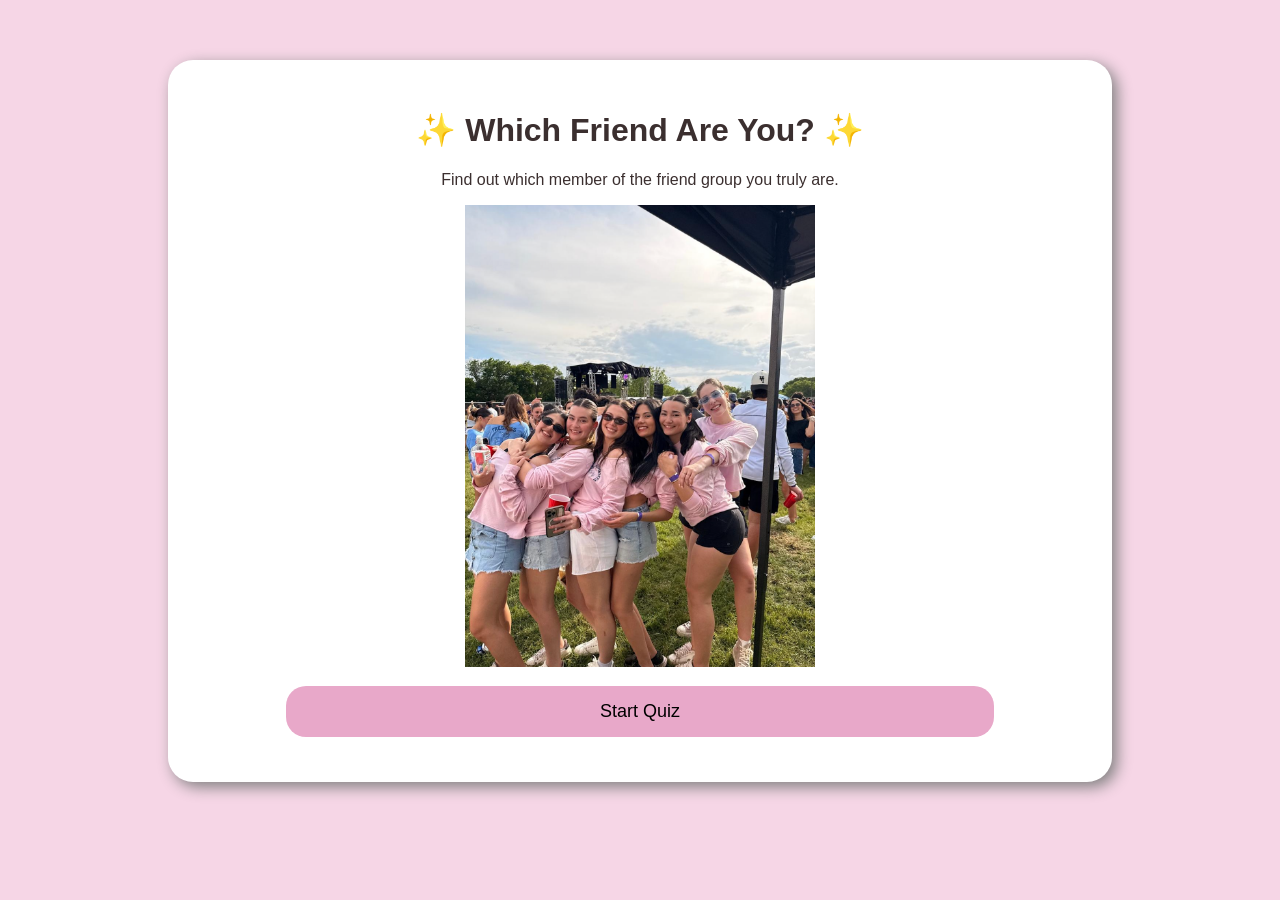
<file: index.html>
<!DOCTYPE html>
<html>
<head>
    <title>Which Friend Are You?</title>

    <style>
        body {
            background-color: #f6d6e6;
            font-family: Arial, sans-serif;
            text-align: center;
            color: #3b2f2f;
        }

        .page-box {
            background-color: white;
            width: 70%;
            margin: 60px auto;
            padding: 30px;
            border-radius: 25px;
            box-shadow: 5px 5px 15px gray;
        }

        button {
            display: block;
            width: 80%;
            margin: 15px auto;
            padding: 15px;
            border-radius: 20px;
            border: none;
            font-size: 18px;
            cursor: pointer;
            background-color: #e8a8c9;
        }

        button:hover {
            background-color: #d98bb8;
        }

        .question {
            display: none;
        }

        #quizContainer {
            display: none;
        }

        #result {
            display: none;
        }
    </style>
</head>

<body>

    <div id="startPage" class="page-box">
        <h1>✨ Which Friend Are You? ✨</h1>
        <p>Find out which member of the friend group you truly are.</p>
        <img src="quizpic/friendsstart.png"
        style="width:350px; height:auto;"> 
        <button onclick="startQuiz()">Start Quiz</button>
    </div>

    <div id="quizContainer" class="page-box">

        <div id="question1" class="question">
            <h2>The group chat has been dead all day. You...</h2>
            <button onclick="answer('friend5', 2)">📸 Send a random picture</button>
            <button onclick="answer('friend1', 2)">😂 Send a meme</button>
            <button onclick="answer('friend3', 2)">💬 Ask a completely random question</button>
            <button onclick="answer('friend6', 2)">👀 Read everything but don't respond</button>
            <button onclick="answer('friend2', 2)">✨ Drop major news and disappear</button>
            <button onclick="answer('friend4', 2)">📞 Always responds no matter the text</button>
        </div>

        <div id="question2" class="question">
            <h2>The playlist gets passed to you. What are you putting on?</h2>
            <button onclick="answer('friend6', 3)">Throwback songs</button>
            <button onclick="answer('friend5', 3)">A song nobody expects</button>
            <button onclick="answer('friend3', 3)">Whatever matches the vibe</button>
            <button onclick="answer('friend1', 3)">Songs to sing to</button>
            <button onclick="answer('friend2', 3)">Does not put music, but gives recommendations</button>
            <button onclick="answer('friend4', 3)">Whatever playlist they see fit</button>
        </div>

        <div id="question3" class="question">
            <h2>We are going on a trip. What are you doing?</h2>
            <button onclick="answer('friend2', 4)">Creates the itinerary</button>
            <button onclick="answer('friend3', 4)">Takes aesthetic pictures</button>
            <button onclick="answer('friend6', 4)">Goes with the flow</button>
            <button onclick="answer('friend1', 4)">Finds local coffee shops</button>
            <button onclick="answer('friend5', 4)">Somehow packs last minute</button>
            <button onclick="answer('friend4', 4)">Is somehow running late</button>
        </div>

        <div id="question4" class="question">
            <h2>Everyone is getting ready for a night out. What are you doing?</h2>
            <button onclick="answer('friend4', 5)">Finishing up makeup</button>
            <button onclick="answer('friend5', 5)">Blowing out your hair</button>
            <button onclick="answer('friend6', 5)">Pouring drinks</button>
            <button onclick="answer('friend3', 5)">DJ’ing</button>
            <button onclick="answer('friend1', 5)">Dancing to the music</button>
            <button onclick="answer('friend2', 5)">Taking pictures with/of everyone</button>
        </div>

        <div id="question5" class="question">
            <h2>It's movie night. What's your role?</h2>
            <button onclick="answer('friend2', 6)">Suggested we do movie night</button>
            <button onclick="answer('friend3', 6)">Pick out the movie</button>
            <button onclick="answer('friend1', 6)">Grab the snacks</button>
            <button onclick="answer('friend5', 6)">Does not care, just wants to be with the group</button>
            <button onclick="answer('friend6', 6)">Talking during the movie</button>
            <button onclick="answer('friend4', 6)">Pausing the movie to pee</button>
        </div>

        <div id="question6" class="question">
            <h2>The Uber is arriving. Where are you?</h2>
            <button onclick="answer('friend1', 7)">I ordered the Uber</button>
            <button onclick="answer('friend5', 7)">Picking a pair of shoes to wear</button>
            <button onclick="answer('friend4', 7)">Finishing getting ready</button>
            <button onclick="answer('friend3', 7)">Looking for something you lost</button>
            <button onclick="answer('friend6', 7)">Ready, and waiting for everyone</button>
            <button onclick="answer('friend2', 7)">Still in conversation with someone</button>
        </div>

        <div id="question7" class="question">
            <h2>It's 1 AM, everyone is tired. You...</h2>
            <button onclick="answer('friend1', 'result')">Are already asleep</button>
            <button onclick="answer('friend3', 'result')">Start a deep convo</button>
            <button onclick="answer('friend2', 'result')">Want to eat McDonald's</button>
            <button onclick="answer('friend6', 'result')">Somehow get more energetic</button>
            <button onclick="answer('friend4', 'result')">Are on FaceTime</button>
            <button onclick="answer('friend5', 'result')">Doing their nails</button>
        </div>

       <div id="result">
        <h2 id="resultTitle"></h2>

        <img id="resultImage"
     style="width:300px; height:250px; object-fit:cover; border-radius:20px;">

        <p id="resultDescription"></p>
        </div>

    </div>

    <script>
        let friend1 = 0;
        let friend2 = 0;
        let friend3 = 0;
        let friend4 = 0;
        let friend5 = 0;
        let friend6 = 0;

        function startQuiz() {
            document.getElementById("startPage").style.display = "none";
            document.getElementById("quizContainer").style.display = "block";
            document.getElementById("question1").style.display = "block";
        }

        function answer(friend, nextQuestion) {
            if (friend === 'friend1') {
                friend1++;
            } else if (friend === 'friend2') {
                friend2++;
            } else if (friend === 'friend3') {
                friend3++;
            } else if (friend === 'friend4') {
                friend4++;
            } else if (friend === 'friend5') {
                friend5++;
            } else if (friend === 'friend6') {
                friend6++;
            }

            let questions = document.getElementsByClassName("question");

            for (let i = 0; i < questions.length; i++) {
                questions[i].style.display = "none";
            }

            if (nextQuestion === 'result') {
                showResult();
            } else {
                document.getElementById("question" + nextQuestion).style.display = "block";
            }
        }

        function showResult() {
            document.getElementById("result").style.display = "block";

            let winner = "friend1";
            let highestScore = friend1;

            if (friend2 > highestScore) {
                winner = "friend2";
                highestScore = friend2;
            }

            if (friend3 > highestScore) {
                winner = "friend3";
                highestScore = friend3;
            }

            if (friend4 > highestScore) {
                winner = "friend4";
                highestScore = friend4;
            }

            if (friend5 > highestScore) {
                winner = "friend5";
                highestScore = friend5;
            }

            if (friend6 > highestScore) {
                winner = "friend6";
                highestScore = friend6;
            }

            if (winner === "friend1") {
                document.getElementById("resultTitle").innerHTML = "You got Kiara!";
                document.getElementById("resultImage").src = "quizpic/kiara.JPG";
                document.getElementById("resultDescription").innerHTML = "The one who brings the fun, grabs the snacks, orders the Uber, and somehow is already asleep by 1 AM.";
            } else if (winner === "friend2") {
                document.getElementById("resultTitle").innerHTML = "You got MJ!";
                document.getElementById("resultImage").src = "quizpic/MJ.png";
                document.getElementById("resultDescription").innerHTML = "The planner, the photo taker, the one with updates, and the person who somehow always has a full story to tell.";
            } else if (winner === "friend3") {
                document.getElementById("resultTitle").innerHTML = "You got Pame!";
                document.getElementById("resultImage").src = "quizpic/pame.png";
                document.getElementById("resultDescription").innerHTML = "The vibe curator, deep conversation starter, aesthetic picture taker, and the one who asks random questions in the group chat.";
            } else if (winner === "friend4") {
                document.getElementById("resultTitle").innerHTML = "You got Ana K!";
                document.getElementById("resultImage").src = "quizpic/ana.jpg";
                document.getElementById("resultDescription").innerHTML = "The one who always responds, is somehow still getting ready, and is probably on FaceTime while everyone is waiting.";
            } else if (winner === "friend5") {
                document.getElementById("resultTitle").innerHTML = "You got Isa!";
                document.getElementById("resultImage").src = "quizpic/isa.png";
                document.getElementById("resultDescription").innerHTML = "The spontaneous one, always doing something unexpected, packing last minute, and still picking the perfect shoes.";
            } else if (winner === "friend6") {
                document.getElementById("resultTitle").innerHTML = "You got Kristel!";
                document.getElementById("resultImage").src = "quizpic/kristel.png";
                document.getElementById("resultDescription").innerHTML = "The chill but chaotic one: reads the group chat, goes with the flow, and somehow gets more energetic at 1 AM.";
            }
        }
    </script>

</body>
</html>
</file>
